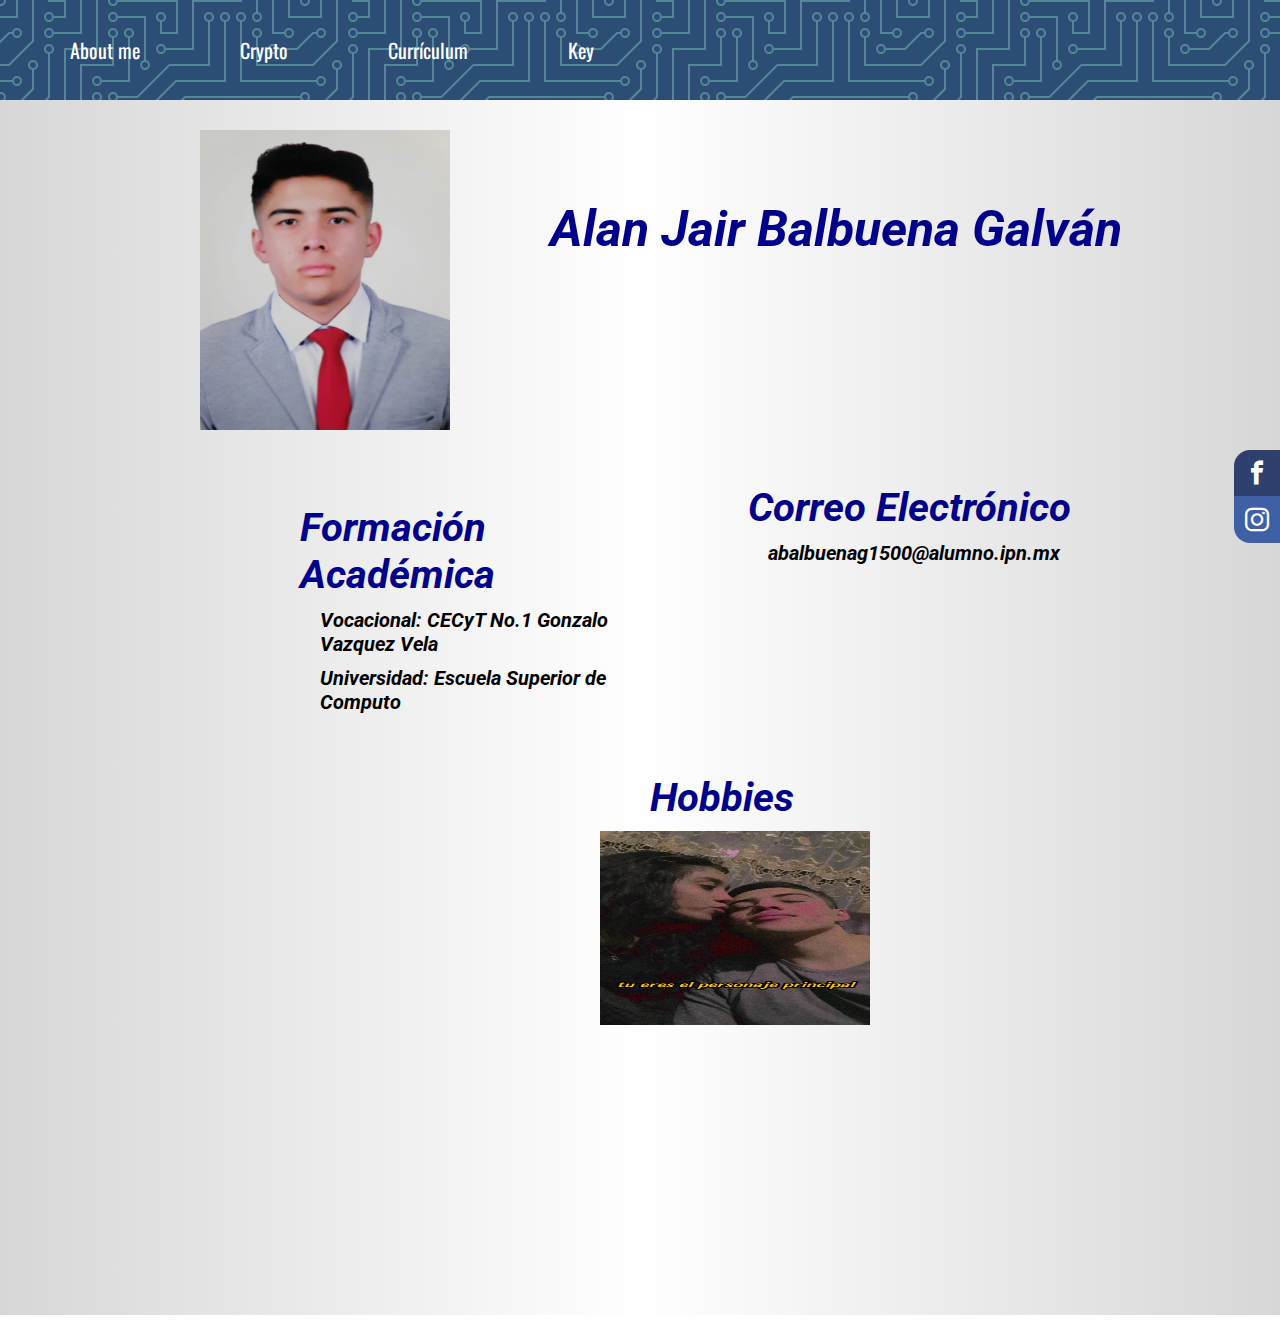
<file: Index.html>
<!DOCTYPE html>
<html lang="es">
    <head>
        <meta charset="utf-8" />
        <title>Alan Balbuena</title>
        <link rel="stylesheet" href="Styles.css">
        <link rel="stylesheet" href="font.css">
        <link rel="preconnect" href="https://fonts.gstatic.com">
        <link href="https://fonts.googleapis.com/css2?family=Roboto:ital,wght@1,300&display=swap" rel="stylesheet">
        <link rel="preconnect" href="https://fonts.gstatic.com">
        <link href="https://fonts.googleapis.com/css2?family=Oswald&display=swap" rel="stylesheet">
    </head>
    <body>
        <div class="header">
            <div class="nav-main">
                <ul class="nav-menu">
                    <li><a href="Index.html">About me</a></li>
                    <li><a href="Crypto.html">Crypto</a></li>
                    <li><a href="Curriculum.html">Currículum</a></li>
                    <li><a href="Key.html">Key</a></li>
                </ul>
            </div>
        </div>
        <div class="app">
            <div class="container">
                <div class="containerfoto">
                    <img src="Foto.jpe" alt="" class="foto">
                </div>
                <div class="academica">
                    <h1>Alan Jair Balbuena Galván </h1>
                </div>
            </div>
            <div class="correo">
                <div class="escuela">
                    <h3>Formación Académica</h3>
                    <h2>Vocacional: CECyT No.1 Gonzalo Vazquez Vela</h2>
                    <h2>Universidad: Escuela Superior de Computo</h2>
                </div>
                <div class="celetro">
                    <h3>Correo Electrónico</h3>
                    <h2>abalbuenag1500@alumno.ipn.mx</h2>
                </div>
            </div>
            <div class="slider">
                <h3>Hobbies</h3>
                <ul>
                    <li><img src="Image1.jpe" alt=""></li>
                    <li><img src="Image2.jpe" alt=""></li>
                    <li><img src="Image3.jpe" alt=""></li>
                </ul>
            </div>
        </div>
        <div class="btnredes">
            <a href="https://www.facebook.com/alanjair.balbuenagalvan" target="_blank" class="icon icon-facebook"></a>
            <a href="https://www.instagram.com/_balboom_/" target="_blank" class="icon icon-instagram"></a>
        </div>
    </body>
</html>
</file>
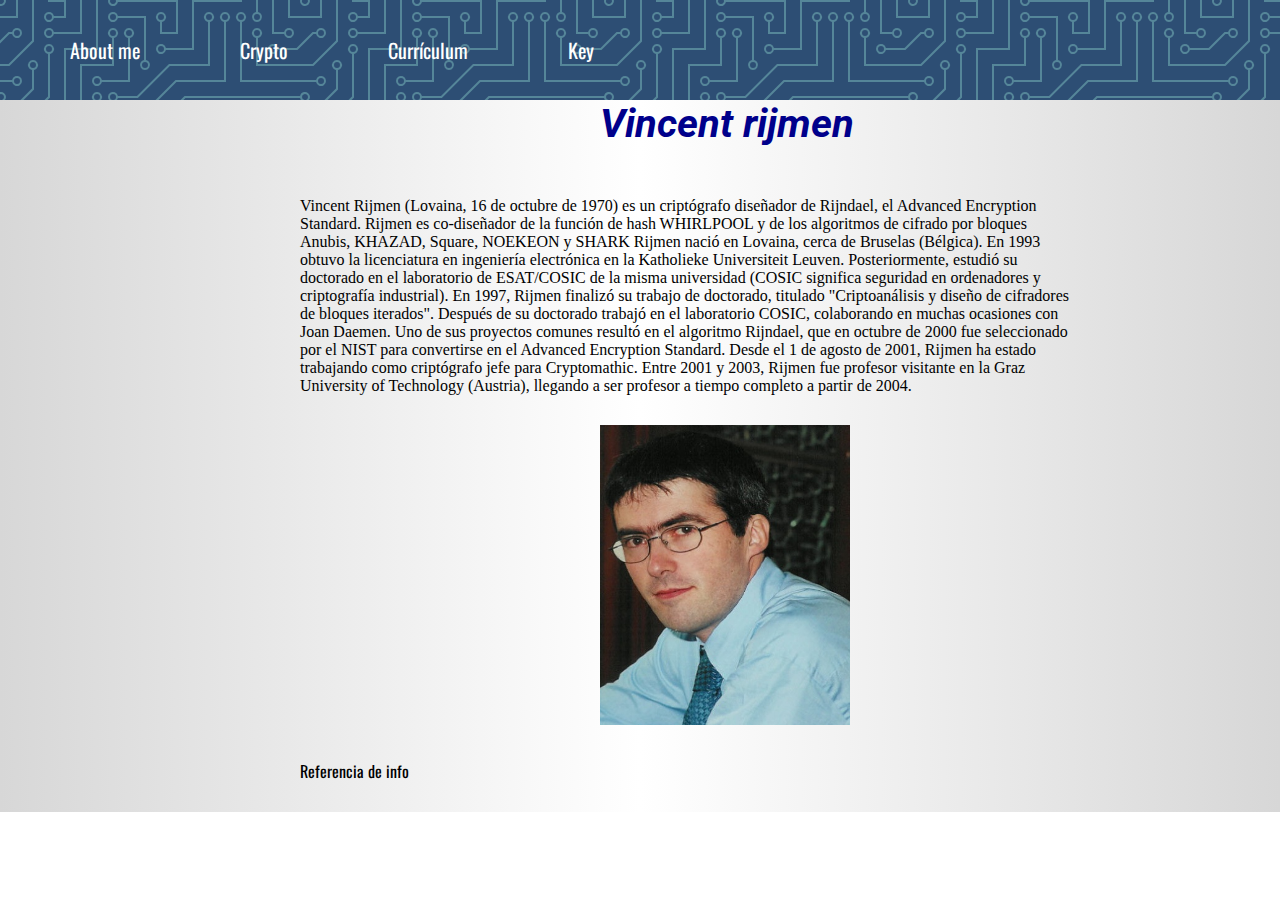
<file: Crypto.html>
<!DOCTYPE html>
<html lang="en">
<head>
    <meta charset="UTF-8">
    <meta http-equiv="X-UA-Compatible" content="IE=edge">
    <meta name="viewport" content="width=device-width, initial-scale=1.0">
    <title>Crypto</title>
    <link rel="stylesheet" href="Styles.css">
    <link rel="preconnect" href="https://fonts.gstatic.com">
    <link href="https://fonts.googleapis.com/css2?family=Roboto:ital,wght@1,300&display=swap" rel="stylesheet">
    <link rel="preconnect" href="https://fonts.gstatic.com">
    <link href="https://fonts.googleapis.com/css2?family=Oswald&display=swap" rel="stylesheet">
</head>
<body>
    <div class="header">
        <div class="nav-main">
            <ul class="nav-menu">
                <li><a href="Index.html">About me</a></li>
                <li><a href="Crypto.html">Crypto</a></li>
                <li><a href="Curriculum.html">Currículum</a></li>
                <li><a href="Key.html">Key</a></li>
            </ul>
        </div>
    </div>
    <div class="app-Crypto">
        <div class="container-Crypto">
            <h3>Vincent rijmen</h3>
            <p>Vincent Rijmen (Lovaina, 16 de octubre de 1970) es un criptógrafo diseñador de Rijndael, el Advanced Encryption Standard. Rijmen es co-diseñador de la función de hash WHIRLPOOL y de los algoritmos de cifrado por bloques Anubis, KHAZAD, Square, NOEKEON y SHARK

                Rijmen nació en Lovaina, cerca de Bruselas (Bélgica). En 1993 obtuvo la licenciatura en ingeniería electrónica en la Katholieke Universiteit Leuven. Posteriormente, estudió su doctorado en el laboratorio de ESAT/COSIC de la misma universidad (COSIC significa seguridad en ordenadores y criptografía industrial). En 1997, Rijmen finalizó su trabajo de doctorado, titulado "Criptoanálisis y diseño de cifradores de bloques iterados".
                
                Después de su doctorado trabajó en el laboratorio COSIC, colaborando en muchas ocasiones con Joan Daemen. Uno de sus proyectos comunes resultó en el algoritmo Rijndael, que en octubre de 2000 fue seleccionado por el NIST para convertirse en el Advanced Encryption Standard.
                
                Desde el 1 de agosto de 2001, Rijmen ha estado trabajando como criptógrafo jefe para Cryptomathic. Entre 2001 y 2003, Rijmen fue profesor visitante en la Graz University of Technology (Austria), llegando a ser profesor a tiempo completo a partir de 2004.</p>
            <img src="Vincent-Rijmen.jpg" alt="">
            <a href="https://es.wikipedia.org/wiki/Vincent_Rijmen" target="_blank">Referencia de info</a>
        </div>
    </div>
</body>
</html>
</file>
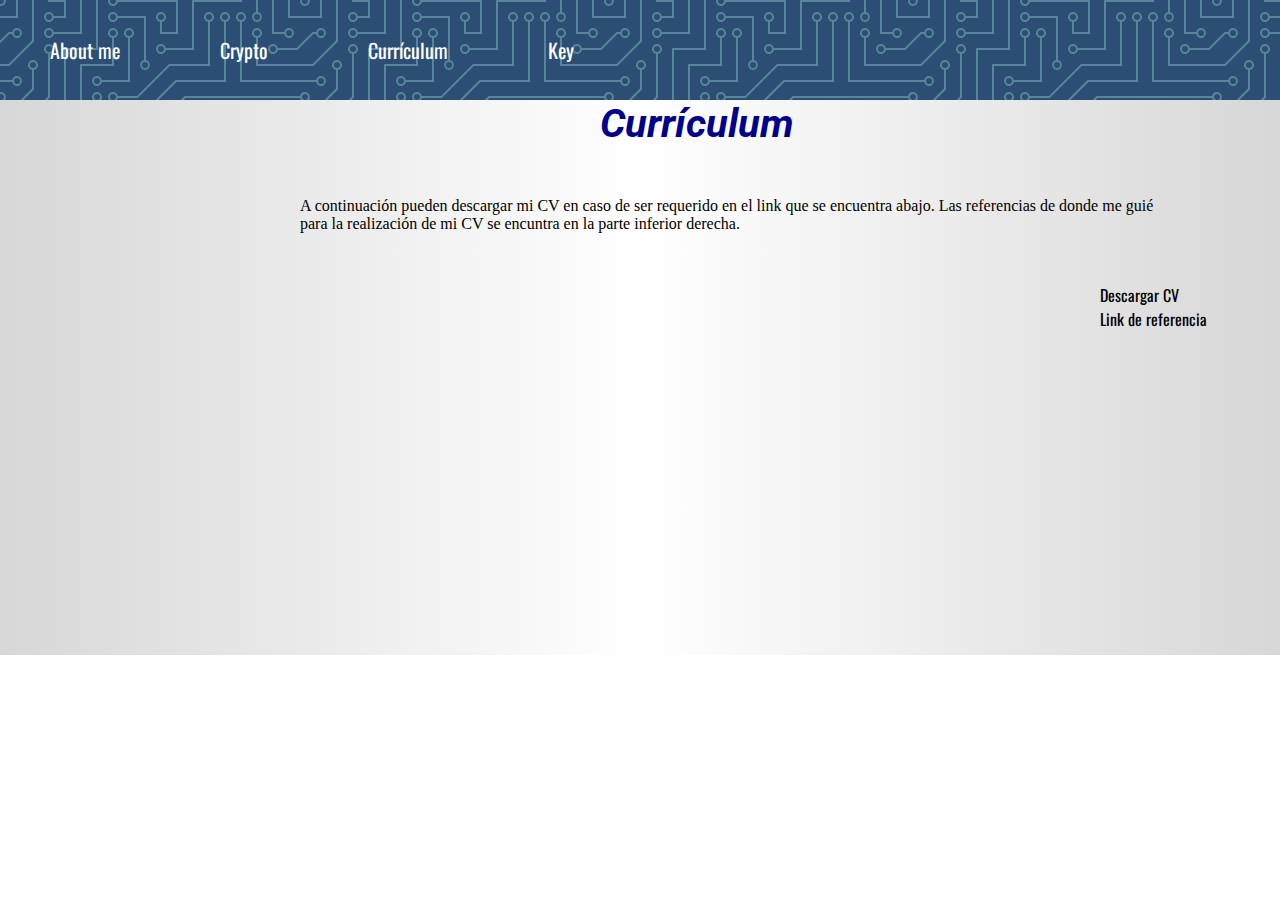
<file: Curriculum.html>
<!DOCTYPE html>
<html lang="en">
<head>
    <meta charset="UTF-8">
    <meta http-equiv="X-UA-Compatible" content="IE=edge">
    <meta name="viewport" content="width=device-width, initial-scale=1.0">
    <title>Currículum</title>
    <link rel="stylesheet" href="Styles.css">
    <link rel="preconnect" href="https://fonts.gstatic.com">
    <link href="https://fonts.googleapis.com/css2?family=Roboto:ital,wght@1,300&display=swap" rel="stylesheet">
    <link rel="preconnect" href="https://fonts.gstatic.com">
    <link href="https://fonts.googleapis.com/css2?family=Oswald&display=swap" rel="stylesheet">
</head>
<body>
    <div class="header">
        <div class="nav-main">
            <ul class="nav-main">
                <li><a href="Index.html">About me</a></li>
                <li><a href="Crypto.html">Crypto</a></li>
                <li><a href="Curriculum.html">Currículum</a></li>
                <li><a href="Key.html">Key</a></li>
            </ul>
        </div>
    </div>
    <div class="app-Curri">
        <div class="container-Curri">
            <h3>Currículum</h3>
            <p>A continuación pueden descargar mi CV en caso de ser requerido en el link que se encuentra abajo.
                Las referencias de donde me guié para la realización de mi CV se encuntra en la parte inferior derecha.
            </p>
            <a href="CV.pdf" download="CV Balbuena">Descargar CV</a>
            <a href="http://fcial.uta.edu.ec/egresados/index/Manual%20para%20Curriculum%20Vitae.pdf" target="_blank">Link de referencia</a>
        </div>
    </div>
</body>
</html>
</file>
<file: Styles.css>
*{
  box-sizing: border-box;
  margin: 0;
  padding: 0;
}
.app{
  background: rgb(215,215,215);
  background: linear-gradient(90deg, rgba(215,215,215,1) 0%, rgba(255,255,255,1) 50%, rgba(215,215,215,1) 100%);  
}
.container{
  margin: 10px;
  display: flex;
  margin: 0px 0px 0px 200px;
}
h1{
  font-style:italic;
  font-size: 50px;
  color:darkblue;
  margin: 100px 100px;
  font-family: 'Roboto', sans-serif;
  text-shadow: black;
}
.academica{
  margin: 10px;
  display: table;
  margin: 0px 0px 0px 0px;
}
h3{
  font-style:italic;
  font-size: 40px;
  color:darkblue;
  margin: 30px 350px;
  font-family: 'Roboto', sans-serif;
  text-shadow: black;
}
h2{
  font-style:italic;
  font-size: 20px;
  margin: 10px 20px;
  font-family: 'Roboto', sans-serif;
}
.foto{
  width: 250px;
  height: 300px;
  margin: 30px 0px;
  transition: all 0.3s ease-in-out;
}
.foto:hover{
  transform: scale(1.2);
}
.correo{
  margin: 10px;
  display: flex;
  margin: 20px 200px;
}
.escuela{
  margin: 20px 100px;
}
.celectro{
  margin: 20px 100px;
}
.correo h3{
  margin: 0;
}
.containerfoto{
  overflow: hidden;
}
html{
  font-size: 16px;
}
.btnredes{
  position: fixed;
  right: 0;
  top: 50%;
  font-size: 1.5rem;
  display: flex;
  flex-direction: column;
  align-items: flex-end;
  z-index: 100;
}
.icon{
  color: white;
  text-decoration: none;
  padding: .7rem;
  display: flex;
  transition: all .5s;
  margin: 0;
}
.icon-facebook{
  background: #2E406E;
  border-radius: 1rem 0 0 0;
}
.icon-instagram{
  background: #3f60A5;
  border-radius: 0 0 0 1rem;
}
.icon:hover{
  padding-right: 3rem;
  border-radius: 1rem 0 0 1rem;
  box-shadow: 0 0 .5rem rgba(0,0,0,0.42);
}
.slider{
  width: 50%;
  margin: 10px 400px;
  overflow: hidden;
}
.slider ul{
  display: flex;
  padding-left: 150px;
  width: 300%;
  height: 0%;

  animation: cambio 20s infinite alternate;
  animation-timing-function:cubic-bezier(0.47, 0, 0.745, 0.715);
}
.slider li{
  width: 50%;
  list-style: none;
  padding-left: 50px;
}
.slider img{
  width: 50%;
  height: 40%;
}
@keyframes cambio{
  0% {margin-left: 0;}
  25% {margin-left: 0;}

  30% {margin-left: -100%;}
  55% {margin-left: -100%;}

  60% {margin-left: -200%;}
  90% {margin-left: -200%;}
}
.slider h3{
  margin: 10px 250px;
}
.header{
  width: 100%;
  height: 100px;
  background-color: #2d4e74;
  background-image: url("data:image/svg+xml,%3Csvg xmlns='http://www.w3.org/2000/svg' viewBox='0 0 304 304' width='304' height='304'%3E%3Cpath fill='%2391d9d0' fill-opacity='0.4' d='M44.1 224a5 5 0 1 1 0 2H0v-2h44.1zm160 48a5 5 0 1 1 0 2H82v-2h122.1zm57.8-46a5 5 0 1 1 0-2H304v2h-42.1zm0 16a5 5 0 1 1 0-2H304v2h-42.1zm6.2-114a5 5 0 1 1 0 2h-86.2a5 5 0 1 1 0-2h86.2zm-256-48a5 5 0 1 1 0 2H0v-2h12.1zm185.8 34a5 5 0 1 1 0-2h86.2a5 5 0 1 1 0 2h-86.2zM258 12.1a5 5 0 1 1-2 0V0h2v12.1zm-64 208a5 5 0 1 1-2 0v-54.2a5 5 0 1 1 2 0v54.2zm48-198.2V80h62v2h-64V21.9a5 5 0 1 1 2 0zm16 16V64h46v2h-48V37.9a5 5 0 1 1 2 0zm-128 96V208h16v12.1a5 5 0 1 1-2 0V210h-16v-76.1a5 5 0 1 1 2 0zm-5.9-21.9a5 5 0 1 1 0 2H114v48H85.9a5 5 0 1 1 0-2H112v-48h12.1zm-6.2 130a5 5 0 1 1 0-2H176v-74.1a5 5 0 1 1 2 0V242h-60.1zm-16-64a5 5 0 1 1 0-2H114v48h10.1a5 5 0 1 1 0 2H112v-48h-10.1zM66 284.1a5 5 0 1 1-2 0V274H50v30h-2v-32h18v12.1zM236.1 176a5 5 0 1 1 0 2H226v94h48v32h-2v-30h-48v-98h12.1zm25.8-30a5 5 0 1 1 0-2H274v44.1a5 5 0 1 1-2 0V146h-10.1zm-64 96a5 5 0 1 1 0-2H208v-80h16v-14h-42.1a5 5 0 1 1 0-2H226v18h-16v80h-12.1zm86.2-210a5 5 0 1 1 0 2H272V0h2v32h10.1zM98 101.9V146H53.9a5 5 0 1 1 0-2H96v-42.1a5 5 0 1 1 2 0zM53.9 34a5 5 0 1 1 0-2H80V0h2v34H53.9zm60.1 3.9V66H82v64H69.9a5 5 0 1 1 0-2H80V64h32V37.9a5 5 0 1 1 2 0zM101.9 82a5 5 0 1 1 0-2H128V37.9a5 5 0 1 1 2 0V82h-28.1zm16-64a5 5 0 1 1 0-2H146v44.1a5 5 0 1 1-2 0V18h-26.1zm102.2 270a5 5 0 1 1 0 2H98v14h-2v-16h124.1zM242 149.9V160h16v34h-16v62h48v48h-2v-46h-48v-66h16v-30h-16v-12.1a5 5 0 1 1 2 0zM53.9 18a5 5 0 1 1 0-2H64V2H48V0h18v18H53.9zm112 32a5 5 0 1 1 0-2H192V0h50v2h-48v48h-28.1zm-48-48a5 5 0 0 1-9.8-2h2.07a3 3 0 1 0 5.66 0H178v34h-18V21.9a5 5 0 1 1 2 0V32h14V2h-58.1zm0 96a5 5 0 1 1 0-2H137l32-32h39V21.9a5 5 0 1 1 2 0V66h-40.17l-32 32H117.9zm28.1 90.1a5 5 0 1 1-2 0v-76.51L175.59 80H224V21.9a5 5 0 1 1 2 0V82h-49.59L146 112.41v75.69zm16 32a5 5 0 1 1-2 0v-99.51L184.59 96H300.1a5 5 0 0 1 3.9-3.9v2.07a3 3 0 0 0 0 5.66v2.07a5 5 0 0 1-3.9-3.9H185.41L162 121.41v98.69zm-144-64a5 5 0 1 1-2 0v-3.51l48-48V48h32V0h2v50H66v55.41l-48 48v2.69zM50 53.9v43.51l-48 48V208h26.1a5 5 0 1 1 0 2H0v-65.41l48-48V53.9a5 5 0 1 1 2 0zm-16 16V89.41l-34 34v-2.82l32-32V69.9a5 5 0 1 1 2 0zM12.1 32a5 5 0 1 1 0 2H9.41L0 43.41V40.6L8.59 32h3.51zm265.8 18a5 5 0 1 1 0-2h18.69l7.41-7.41v2.82L297.41 50H277.9zm-16 160a5 5 0 1 1 0-2H288v-71.41l16-16v2.82l-14 14V210h-28.1zm-208 32a5 5 0 1 1 0-2H64v-22.59L40.59 194H21.9a5 5 0 1 1 0-2H41.41L66 216.59V242H53.9zm150.2 14a5 5 0 1 1 0 2H96v-56.6L56.6 162H37.9a5 5 0 1 1 0-2h19.5L98 200.6V256h106.1zm-150.2 2a5 5 0 1 1 0-2H80v-46.59L48.59 178H21.9a5 5 0 1 1 0-2H49.41L82 208.59V258H53.9zM34 39.8v1.61L9.41 66H0v-2h8.59L32 40.59V0h2v39.8zM2 300.1a5 5 0 0 1 3.9 3.9H3.83A3 3 0 0 0 0 302.17V256h18v48h-2v-46H2v42.1zM34 241v63h-2v-62H0v-2h34v1zM17 18H0v-2h16V0h2v18h-1zm273-2h14v2h-16V0h2v16zm-32 273v15h-2v-14h-14v14h-2v-16h18v1zM0 92.1A5.02 5.02 0 0 1 6 97a5 5 0 0 1-6 4.9v-2.07a3 3 0 1 0 0-5.66V92.1zM80 272h2v32h-2v-32zm37.9 32h-2.07a3 3 0 0 0-5.66 0h-2.07a5 5 0 0 1 9.8 0zM5.9 0A5.02 5.02 0 0 1 0 5.9V3.83A3 3 0 0 0 3.83 0H5.9zm294.2 0h2.07A3 3 0 0 0 304 3.83V5.9a5 5 0 0 1-3.9-5.9zm3.9 300.1v2.07a3 3 0 0 0-1.83 1.83h-2.07a5 5 0 0 1 3.9-3.9zM97 100a3 3 0 1 0 0-6 3 3 0 0 0 0 6zm0-16a3 3 0 1 0 0-6 3 3 0 0 0 0 6zm16 16a3 3 0 1 0 0-6 3 3 0 0 0 0 6zm16 16a3 3 0 1 0 0-6 3 3 0 0 0 0 6zm0 16a3 3 0 1 0 0-6 3 3 0 0 0 0 6zm-48 32a3 3 0 1 0 0-6 3 3 0 0 0 0 6zm16 16a3 3 0 1 0 0-6 3 3 0 0 0 0 6zm32 48a3 3 0 1 0 0-6 3 3 0 0 0 0 6zm-16 16a3 3 0 1 0 0-6 3 3 0 0 0 0 6zm32-16a3 3 0 1 0 0-6 3 3 0 0 0 0 6zm0-32a3 3 0 1 0 0-6 3 3 0 0 0 0 6zm16 32a3 3 0 1 0 0-6 3 3 0 0 0 0 6zm32 16a3 3 0 1 0 0-6 3 3 0 0 0 0 6zm0-16a3 3 0 1 0 0-6 3 3 0 0 0 0 6zm-16-64a3 3 0 1 0 0-6 3 3 0 0 0 0 6zm16 0a3 3 0 1 0 0-6 3 3 0 0 0 0 6zm16 96a3 3 0 1 0 0-6 3 3 0 0 0 0 6zm0 16a3 3 0 1 0 0-6 3 3 0 0 0 0 6zm16 16a3 3 0 1 0 0-6 3 3 0 0 0 0 6zm16-144a3 3 0 1 0 0-6 3 3 0 0 0 0 6zm0 32a3 3 0 1 0 0-6 3 3 0 0 0 0 6zm16-32a3 3 0 1 0 0-6 3 3 0 0 0 0 6zm16-16a3 3 0 1 0 0-6 3 3 0 0 0 0 6zm-96 0a3 3 0 1 0 0-6 3 3 0 0 0 0 6zm0 16a3 3 0 1 0 0-6 3 3 0 0 0 0 6zm16-32a3 3 0 1 0 0-6 3 3 0 0 0 0 6zm96 0a3 3 0 1 0 0-6 3 3 0 0 0 0 6zm-16-64a3 3 0 1 0 0-6 3 3 0 0 0 0 6zm16-16a3 3 0 1 0 0-6 3 3 0 0 0 0 6zm-32 0a3 3 0 1 0 0-6 3 3 0 0 0 0 6zm0-16a3 3 0 1 0 0-6 3 3 0 0 0 0 6zm-16 0a3 3 0 1 0 0-6 3 3 0 0 0 0 6zm-16 0a3 3 0 1 0 0-6 3 3 0 0 0 0 6zm-16 0a3 3 0 1 0 0-6 3 3 0 0 0 0 6zM49 36a3 3 0 1 0 0-6 3 3 0 0 0 0 6zm-32 0a3 3 0 1 0 0-6 3 3 0 0 0 0 6zm32 16a3 3 0 1 0 0-6 3 3 0 0 0 0 6zM33 68a3 3 0 1 0 0-6 3 3 0 0 0 0 6zm16-48a3 3 0 1 0 0-6 3 3 0 0 0 0 6zm0 240a3 3 0 1 0 0-6 3 3 0 0 0 0 6zm16 32a3 3 0 1 0 0-6 3 3 0 0 0 0 6zm-16-64a3 3 0 1 0 0-6 3 3 0 0 0 0 6zm0 16a3 3 0 1 0 0-6 3 3 0 0 0 0 6zm-16-32a3 3 0 1 0 0-6 3 3 0 0 0 0 6zm80-176a3 3 0 1 0 0-6 3 3 0 0 0 0 6zm16 0a3 3 0 1 0 0-6 3 3 0 0 0 0 6zm-16-16a3 3 0 1 0 0-6 3 3 0 0 0 0 6zm32 48a3 3 0 1 0 0-6 3 3 0 0 0 0 6zm16-16a3 3 0 1 0 0-6 3 3 0 0 0 0 6zm0-32a3 3 0 1 0 0-6 3 3 0 0 0 0 6zm112 176a3 3 0 1 0 0-6 3 3 0 0 0 0 6zm-16 16a3 3 0 1 0 0-6 3 3 0 0 0 0 6zm0 16a3 3 0 1 0 0-6 3 3 0 0 0 0 6zm0 16a3 3 0 1 0 0-6 3 3 0 0 0 0 6zM17 180a3 3 0 1 0 0-6 3 3 0 0 0 0 6zm0 16a3 3 0 1 0 0-6 3 3 0 0 0 0 6zm0-32a3 3 0 1 0 0-6 3 3 0 0 0 0 6zm16 0a3 3 0 1 0 0-6 3 3 0 0 0 0 6zM17 84a3 3 0 1 0 0-6 3 3 0 0 0 0 6zm32 64a3 3 0 1 0 0-6 3 3 0 0 0 0 6zm16-16a3 3 0 1 0 0-6 3 3 0 0 0 0 6z'%3E%3C/path%3E%3C/svg%3E");
  font-size: 16px;
}
a {
  color: white;
  text-decoration:none;
  font-family: 'Oswald', sans-serif;
  margin: 50px;
}
.nav-main{
  font-size: 20px;
  display: flex;
  justify-content: space-between;
  align-items: center;
  height: 100px;
  
}
.nav-main li{
  list-style: none;
}
.nav-main ul{
  display: flex;
}
.nav-main ul li1{
  padding: 10px;
}
.nav-main ul li a:hover{
  border-bottom: 2px solid white;
}
.nav-main ul.nav-menu{
  flex: 1;
  margin-left: 20px;
}
.app-Crypto{
  background: rgb(215,215,215);
  background: linear-gradient(90deg, rgba(215,215,215,1) 0%, rgba(255,255,255,1) 50%, rgba(215,215,215,1) 100%);  
  margin: 0px 0px 0px 0px;
  padding: 0;
  height: 712px;
}
.container-Crypto{
  margin: 0px;
  margin: 0px 0px 0px 200px;
}
.container-Crypto p{
  margin: 0px 200px 0px 100px;  
}
.container-Crypto h3{
  margin: 0px 0px 50px 400px;  
}
.container-Crypto img{
  width: 250px;
  height: 300px;
  margin: 30px 400px; 
}
.container-Crypto a{
  margin: 0px 10px 100px 100px;
  color: black;
  text-decoration:black;
  font-family: 'Oswald', sans-serif;
  padding-bottom: 50px;
}
.app-Curri{
  background: rgb(215,215,215);
  background: linear-gradient(90deg, rgba(215,215,215,1) 0%, rgba(255,255,255,1) 50%, rgba(215,215,215,1) 100%);  
  margin: 0px 0px 0px 0px;
  padding: 0;
  height: 555px;
}
.container-Curri{
  margin: 0px;
  margin: 0px 0px 50px 200px;
}
.container-Curri p{
  margin: 50px 100px 50px 100px;  
}
.container-Curri h3{
  margin: 00px 0px 50px 400px;  
}
.container-Curri a{
  margin: 200px 10px 200px 900px;
  color: black;
  text-decoration:black;
  font-family: 'Oswald', sans-serif;
  padding-bottom: 50px;
}
.app-Key{
  background: rgb(215,215,215);
  background: linear-gradient(90deg, rgba(215,215,215,1) 0%, rgba(255,255,255,1) 50%, rgba(215,215,215,1) 100%);  
  margin: 0px 0px 0px 0px;
  padding: 0;
  height: 555px;
}
.container-Key{
  margin: 0px;
  margin: 0px 0px 300px 200px;
}
.container-Key p{
  margin: 50px 100px 50px 100px;  
}
.container-Key h3{
  margin: 0px 0px 50px 400px;  
}
.container-Key a{
  margin: 200px 10px 200px 900px;
  color: black;
  text-decoration:black;
  font-family: 'Oswald', sans-serif;
  padding-bottom: 50px;
}
</file>
<file: font.css>
@font-face {
  font-family: 'icomoon';
  src:  url('fonts/icomoon.eot?tnogs0');
  src:  url('fonts/icomoon.eot?tnogs0#iefix') format('embedded-opentype'),
    url('fonts/icomoon.ttf?tnogs0') format('truetype'),
    url('fonts/icomoon.woff?tnogs0') format('woff'),
    url('fonts/icomoon.svg?tnogs0#icomoon') format('svg');
  font-weight: normal;
  font-style: normal;
  font-display: block;
}

[class^="icon-"], [class*=" icon-"] {
  /* use !important to prevent issues with browser extensions that change fonts */
  font-family: 'icomoon' !important;
  speak: never;
  font-style: normal;
  font-weight: normal;
  font-variant: normal;
  text-transform: none;
  line-height: 1;

  /* Better Font Rendering =========== */
  -webkit-font-smoothing: antialiased;
  -moz-osx-font-smoothing: grayscale;
}

.icon-facebook:before {
  content: "\ea90";
}
.icon-instagram:before {
  content: "\ea92";
}
</file>
